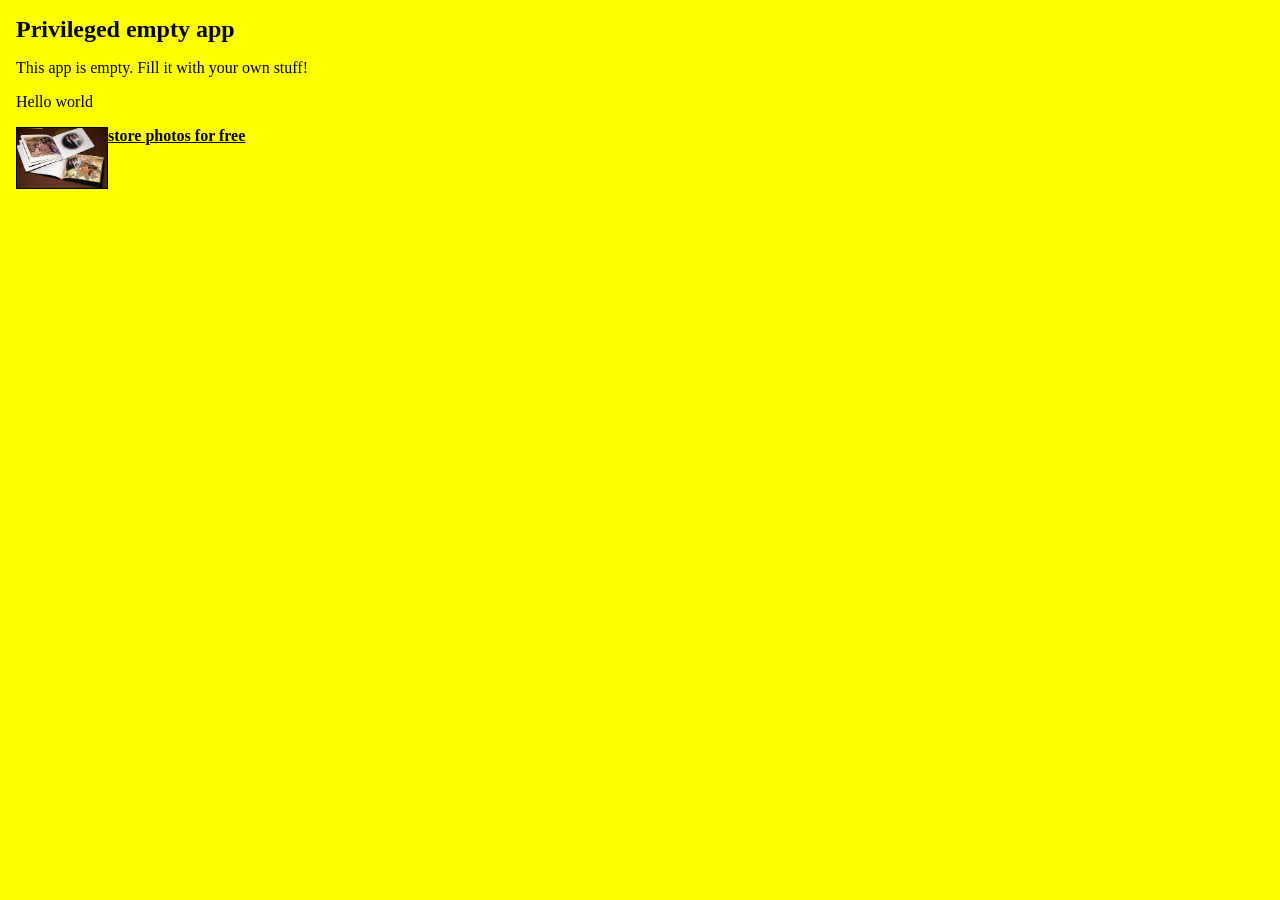
<file: index.html>
<!DOCTYPE html>
<html>
    <head>
        <meta charset="utf-8">
        <title>Album</title>
        <meta name="description" content="A privileged app stub">

        <!--
          viewport allows you to control how mobile browsers will render your content.
          width=device-width tells mobile browsers to render your content across the
          full width of the screen, without being zoomed out (by default it would render
          it at a desktop width, then shrink it to fit.)
          Read more about it here:
          https://developer.mozilla.org/Mozilla/Mobile/Viewport_meta_tag
        -->
        <meta name="viewport" content="width=device-width">
        <link rel="stylesheet" href="css/app.css">

        <!--
        Inline JavaScript code is not allowed for privileged and certified apps,
        due to Content Security Policy restrictions.
        You can read more about it here: https://developer.mozilla.org/Apps/CSP
        Plus keeping your JavaScript separated from your HTML is always a good practice!

        We're also using the 'defer' attribute. This allows us to tell the browser that
        it should not wait for this file to load before continuing to load the rest of
        resources in the page. Then, once everything has been loaded, it will parse and
        execute the deferred files.
        Read about defer: https://developer.mozilla.org/Web/HTML/Element/script#attr-defer
        -->
        <script type="text/javascript" src="js/app.js" defer></script>

        <!--
        The following two lines are for loading the localisations library
        and the localisation data-so people can use the app in their
        own language (as long as you provide translations).
        -->
        <link rel="prefetch" type="application/l10n" href="data/locales.ini" />
        <script type="text/javascript" src="js/libs/l10n.js" defer></script>
    </head>
    <body>
        <section>
            <h1 data-l10n-id="app_title">Album</h1>
            <p data-l10n-id="app_description">The platform for storring your photos </p>
            <p id="message"></p>
            <img src="img/index.jpg" alt= "album">
            <p id="message"><b><u>store photos for free</u></b></p>
        </section>
    </body>
</html>
</file>
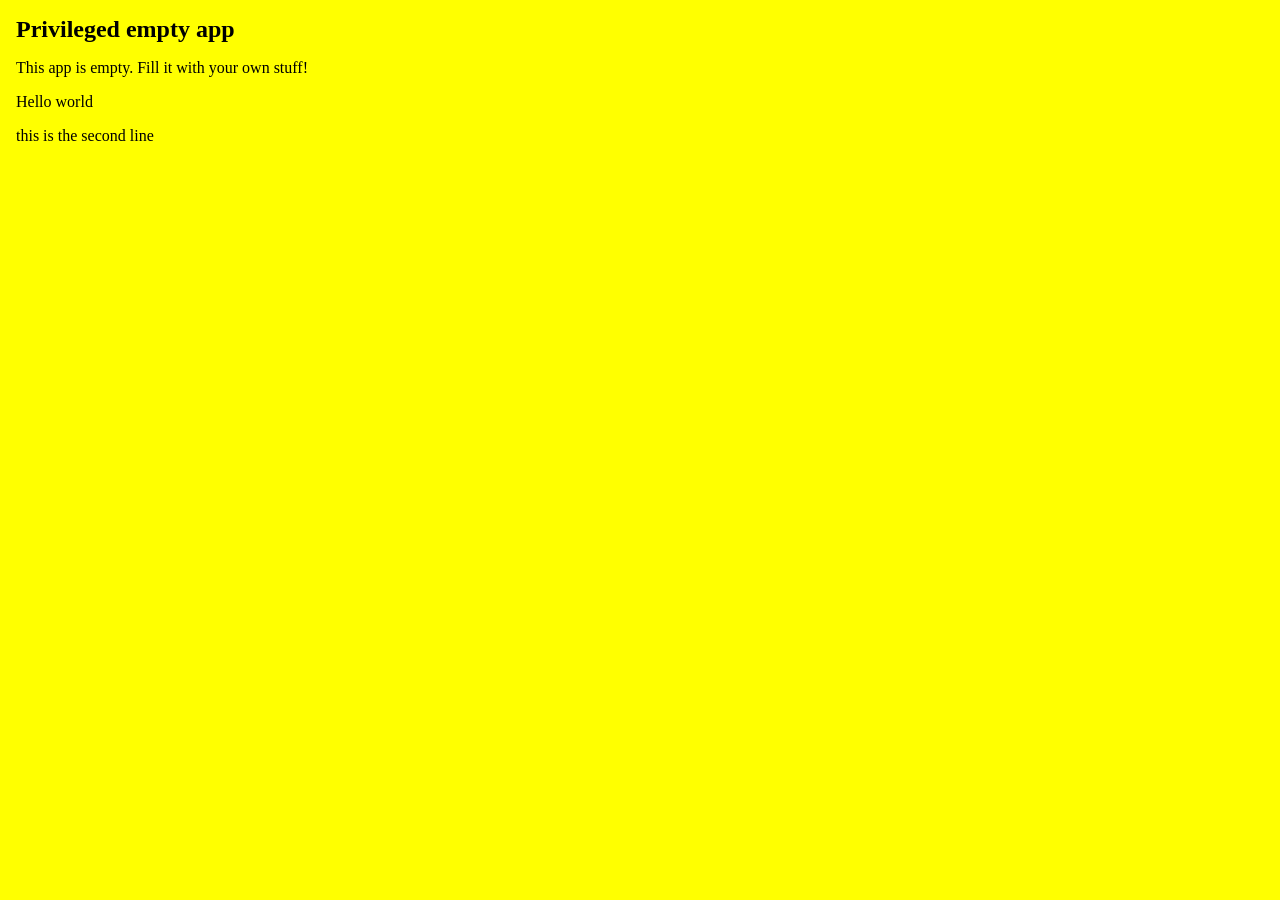
<file: page3.html>
<!DOCTYPE html>
<html>
    <head>
        <meta charset="utf-8">
        <title>My app</title>
        <meta name="description" content="A privileged app stub">

        <!--
          viewport allows you to control how mobile browsers will render your content.
          width=device-width tells mobile browsers to render your content across the
          full width of the screen, without being zoomed out (by default it would render
          it at a desktop width, then shrink it to fit.)
          Read more about it here:
          https://developer.mozilla.org/Mozilla/Mobile/Viewport_meta_tag
        -->
        <meta name="viewport" content="width=device-width">
        <link rel="stylesheet" href="css/app.css">

        <!--
        Inline JavaScript code is not allowed for privileged and certified apps,
        due to Content Security Policy restrictions.
        You can read more about it here: https://developer.mozilla.org/Apps/CSP
        Plus keeping your JavaScript separated from your HTML is always a good practice!

        We're also using the 'defer' attribute. This allows us to tell the browser that
        it should not wait for this file to load before continuing to load the rest of
        resources in the page. Then, once everything has been loaded, it will parse and
        execute the deferred files.
        Read about defer: https://developer.mozilla.org/Web/HTML/Element/script#attr-defer
        -->
        <script type="text/javascript" src="js/app.js" defer></script>

        <!--
        The following two lines are for loading the localisations library
        and the localisation data-so people can use the app in their
        own language (as long as you provide translations).
        -->
        <link rel="prefetch" type="application/l10n" href="data/locales.ini" />
        <script type="text/javascript" src="js/libs/l10n.js" defer></script>
    </head>
    <body>
        <section>
            <h1 data-l10n-id="app_title">my empty app</h1>
            <p data-l10n-id="app_description">This app is my attempt to create an app that will be used this month and displayed on the app contest</p>
            <p id="message"></p>
            <p id="message">this is the second line</p>
        </section>
    </body>
</html>
</file>
<file: css/app.css>
html, body {
  margin: 0;
  padding: 0.5rem;
}

body {
  font-size: 1rem;
  background: #ff0;
}

h1 {
  margin: 0 0 1rem 0;
}

p {
  font-size: inherit;
}

img {
        width: 90px;
        float:left; 
    border: 1px solid;
    }
</file>
